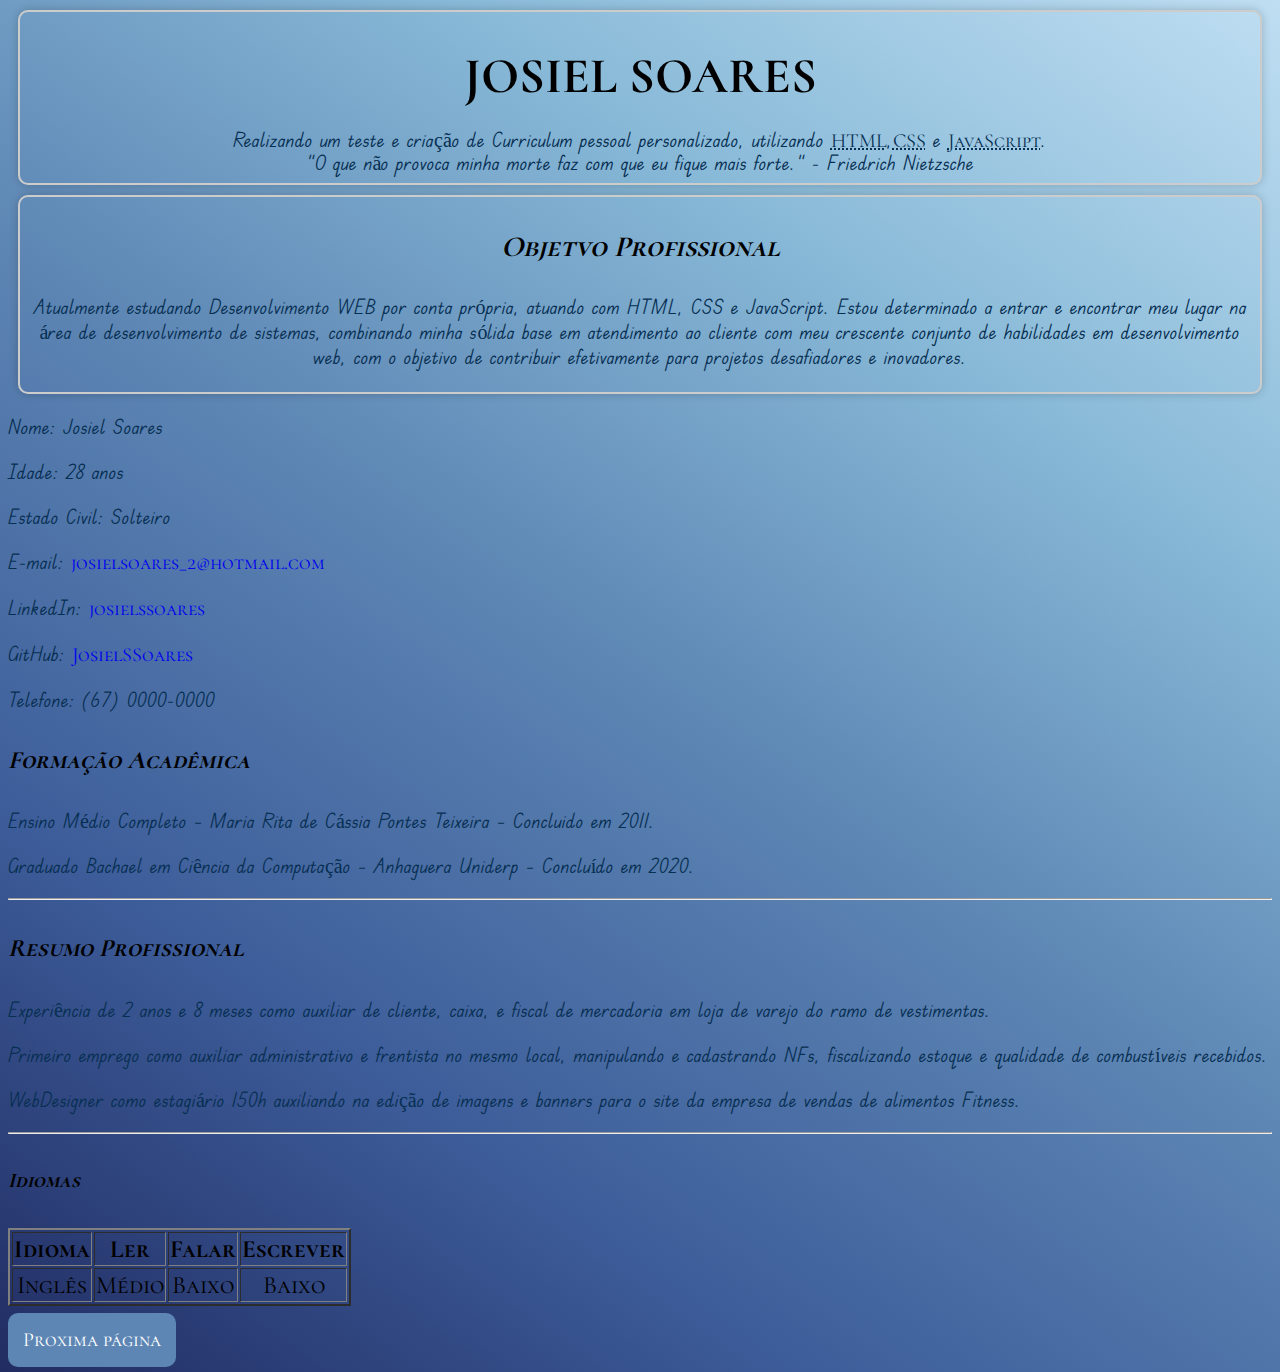
<file: index.html>
<!DOCTYPE html>
<html lang="pt-br">
<head>
    <meta charset="UTF-8">
    <meta http-equiv="X-UA-Compatible" content="IE=edge">
    <meta name="viewport" content="width=device-width, initial-scale=1.0">
    <meta name="Description" content="Meu teste!">
    <meta name="keywords" content="Curriculum, Portifólio, Apresentação Pessoal">
    <meta name=" author" content="Josiel Soares">
    <title>Document Curriculum Vitae</title>
    <!-- Comando CSS para chamar as propriedades do CSS Externo-->
    <link rel="stylesheet" href="css/estilo.css">
</head>
<body>
    <!-- Este é o titulo Principal-->
<div class="container">
    <div class="topo">
        <h1 class="togglebtn">JOSIEL SOARES</h1>
        <p class="subtituloTopo">Realizando um teste e criação de Curriculum pessoal personalizado, utilizando <abbr title="Linguagem de Marcação de HiperTexto">HTML</abbr>,<abbr title="Cascading Style Sheets">CSS</abbr> e <abbr title="Linguagem de programação">JavaScript</abbr>.</p>
        <p class="subtituloTopo">"O que não provoca minha morte faz com que eu fique mais forte." - Friedrich Nietzsche</p>
    </div>
    <!-- Segundo Bloco - Realizado o comando abbr titile para descrever as siglas quando o mouse está em cima da palava-->

    <div class="fontSub">
        <div class="objetivoPro">
            <h3><i>Objetvo Profissional</i></h3>
            <p>Atualmente estudando Desenvolvimento WEB por conta própria, atuando com HTML, CSS e JavaScript. Estou determinado a entrar e encontrar meu lugar na área de desenvolvimento de sistemas, combinando minha sólida base em atendimento ao cliente com meu crescente conjunto de habilidades em desenvolvimento web, com o objetivo de contribuir efetivamente para projetos desafiadores e inovadores.</p>
        </div>
    </div>
    <!-- Terceiro bloco com informações Pessoais-->
    <div class="#">
        <p>Nome: Josiel Soares</p>
        <p>Idade: 28 anos</p>
        <p>Estado Civil: Solteiro</p>
        <!--Email com Link de URL Absoluto- Abrindo em nova aba-->
        <p>E-mail: <a href="https://login.live.com/login.srf?wa=wsignin1.0&rpsnv=13&ct=1657169354&rver=7.0.6737.0&wp=MBI_SSL&wreply=https%3a%2f%2foutlook.live.com%2fowa%2f%3fnlp%3d1%26RpsCsrfState%3df5de6c90-55c0-abc0-2dce-1041db61b9f5&id=292841&aadredir=1&CBCXT=out&lw=1&fl=dob%2cflname%2cwld&cobrandid=90015" target="_blank" style="text-decoration: none;">josielsoares_2@hotmail.com</a></p>
        <p>LinkedIn: <a href=" https://www.linkedin.com/in/josielssoares/" target="_blank" style="text-decoration: none;">josielssoares</a></p>
        <p>GitHub: <a href="https://github.com/JosielSSoares" target="_blank" style="text-decoration: none;">JosielSSoares</a></p>
        <p>Telefone: (67) 0000-0000</p>
    </div> 
    <!-- Quarto Blobo Sobre formação em estudos com certificados-->
    <div class="fontSub">
        <h4><i>Formação Acadêmica</i></h4>
        <p>Ensino Médio Completo – Maria Rita de Cássia Pontes Teixeira – Concluido em 2011.</p>
        <p>Graduado Bachael em Ciência da Computação – Anhaguera Uniderp – Concluído em 2020.</p>
    <hr>
    </div>

    <!-- Quinto Bloco-->
    <div class="fontSub">
        <h4><i>Resumo Profissional</i></h4>
        <p>Experiência de 2 anos e 8 meses como auxiliar de cliente, caixa, e fiscal de mercadoria em loja de varejo do ramo de vestimentas.</p>

        <p>Primeiro emprego como auxiliar administrativo e frentista no mesmo local, manipulando e cadastrando NFs, fiscalizando estoque e qualidade de combustíveis recebidos.</p>

        <p>WebDesigner como estagiário 150h auxiliando na edição de imagens e banners para o site da empresa de vendas de alimentos Fitness.
        </p>
    <hr>
    </div>

     <!-- Sexto Bloco - Realizado a utilização de tabelas e comando css para centralizar o texto com colunas e linhas-->
     <div class="fontSub">
        <h5><i>Idiomas</i></h5>
        <table width="20%" border="2" style="text-align: center;">
            <tr>
                <th>Idioma</th>
                <th>Ler</th>
                <th>Falar</th>
                <th>Escrever</th>
            </tr>
            <tr>
                <td>Inglês</td>
                <td>Médio</td>
                <td>Baixo</td>
                <td>Baixo</td>
            </tr>
        </Table>
     </div>
    <!-- Link URL Relativo-->
    <div>
        <p><a class="botao" href="pagina2.html">Proxima página</a></p>
    </div>
</div>
</body>
</html>
</file>
<file: css/estilo.css>
/* Importação de fonte externa do Google Fonts*/
@import url('https://fonts.googleapis.com/css2?family=Cormorant+SC:wght@300;400&display=swap');
@import url('https://fonts.googleapis.com/css2?family=Cormorant+SC:wght@300;400&family=Edu+TAS+Beginner&display=swap');
/*configuração geral para animação de background mas não está funcionando */

* {
    box-sizing: border-box;
    font-family: 'Cormorant SC', serif;
}  

/* configuraçoes de background com efeito degrade*/
body{   background-image:linear-gradient(-145deg, #BFDEF2, #89BAD8, #5D86B4, #3D5D9A,#212C62);
        animation-duration: 5s;
        animation-direction: alternate;
        animation-iteration-count: infinite;
}

/*Propriedades da classe topo */
.topo{
    /* font-family: 'Cormorant SC', serif; */
    border: 2px solid #ccc;
    box-shadow: 0 0 10px rgba(0, 0, 0, 0.2); 
    border-radius: 10px;
    margin: 10px;
    color: black;
    text-align: center;
    font-size: 25px;

}

/*Propriedades da classe que configura a citação embaixo do titulo do site(classe topo) */
.subtituloTopo{
    font-family: 'Cormorant SC', serif;
    font-family: 'Edu TAS Beginner';
    color:#072f52;
    text-align: center;
    justify-content: space-between;
    font-size: 20px;
    line-height: 5%;   
}

/*Classe para propriedades do titulos do site */
.fontSub{

    font-size: 25px;
    width:100%;
}

/*Classe dos parametros da div das minhas informações*/
.quemSou{
    color: black;
    border-left: 5px double black;
    border-right: 5px double black;;
    padding: 1px 50px 10px 5px;
    margin-right: 75%;
    text-align: left;   
}
.objetivoPro{
    border: 2px solid #ccc;
    box-shadow: 0 0 10px rgba(0, 0, 0, 0.2); 
    border-radius: 10px;
    margin: 10px;
    text-align: center;
    padding: 3px;
}

/*tag para paremetrização de todos os topicos do site que não foram parametrizados em classes. */
p{
    font-family: 'Cormorant SC', serif;
    font-family: 'Edu TAS Beginner';
    font-size: 20px;
    color:#072f52;
    line-height: auto;  
}

/*Classe com as propriedades do botão trocar de página*/
.botao{
    background-color: #5D86B4;
    color: white;
    padding: 15px;
    border-radius: 10px;
    text-decoration: none;
}
.botao:hover{
    background:#111248;
}
</file>
